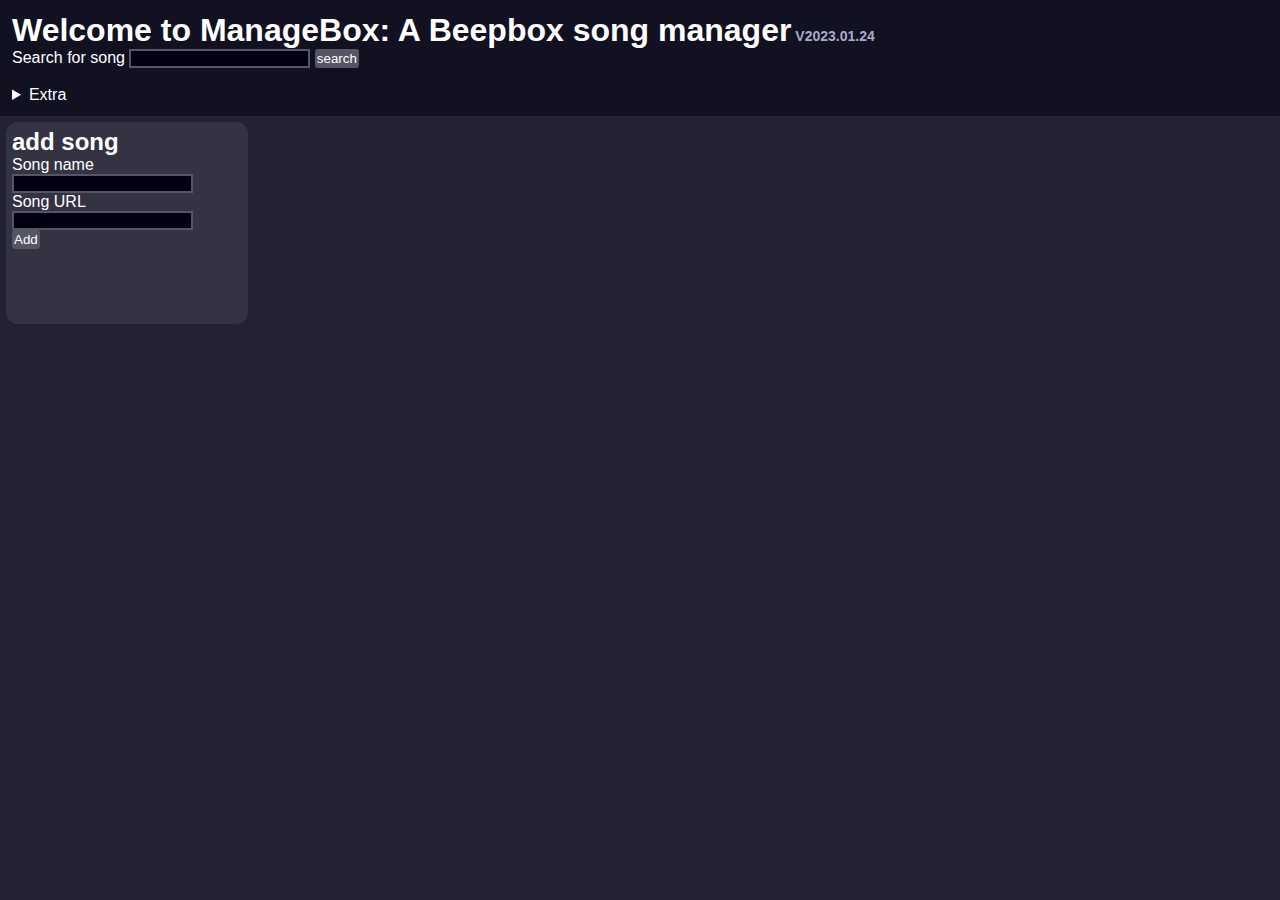
<file: index.html>
<!DOCTYPE html>
<html lang="en">
    <head>
        <title>
            ManageBox
        </title>
        <!-- Meta viewport -->
        <meta name="viewport" content="width=device-width, initial-scale=1">
        <!-- Charset -->
        <meta charset="UTF-8">
        <!-- Link css -->
        <link rel="stylesheet" href="css/style.css">
        <!-- link javascript -->
        <script src="javascript/manage.js" defer></script>
    </head>
    <body>
        <header>
            <h1>
                Welcome to ManageBox: A Beepbox song manager<span id="version"> V2023.01.24</span>
            </h1>
            <form autocomplete="off" action="javascript:searchBar()">
                <label for="search">Search for song</label>
                <input id="search" maxlength="30" type="text">
                <button>search</button>
            </form>
            <br>
            <details>
                <summary>
                    Extra
                </summary>
                    <br>
                    <form action="javascript:updateLoaded()">
                        <label for="limit">limit loaded songs</label>
                        <input name="limit" id="limit" type="number">
                        <button>save</button>
                        <p>
                            &#9432; Limits the amount of songs loaded on the page. Unloaded songs will appear as a gray box. clicking this gray box will load in the song.
                        </p>
                    </form>
                    <br>
                    <button type="button" onclick="downloadBackup()" id="download">Download offline backup</button>
                    <br>
                    <button type="button" onclick="inputText()">Upload backup</button>
            </details>
        </header>
        <article id="art">
            <form autocomplete="off">
                <h2>
                    add song
                </h2>
                <label for="song_name">Song name</label>
                <br>
                <input type="text" name="song_name" maxlength="30" id="song_name">
                <br>
                <label for="song_url">Song URL</label>
                <br>
                <input type="text" name="song_url" id="song_url">
                <br>
                <button type="button" onclick="addSong()">Add</button>
            </form>
            <!-- song will be added after form -->
        </article>
    </body>
</html>
</file>
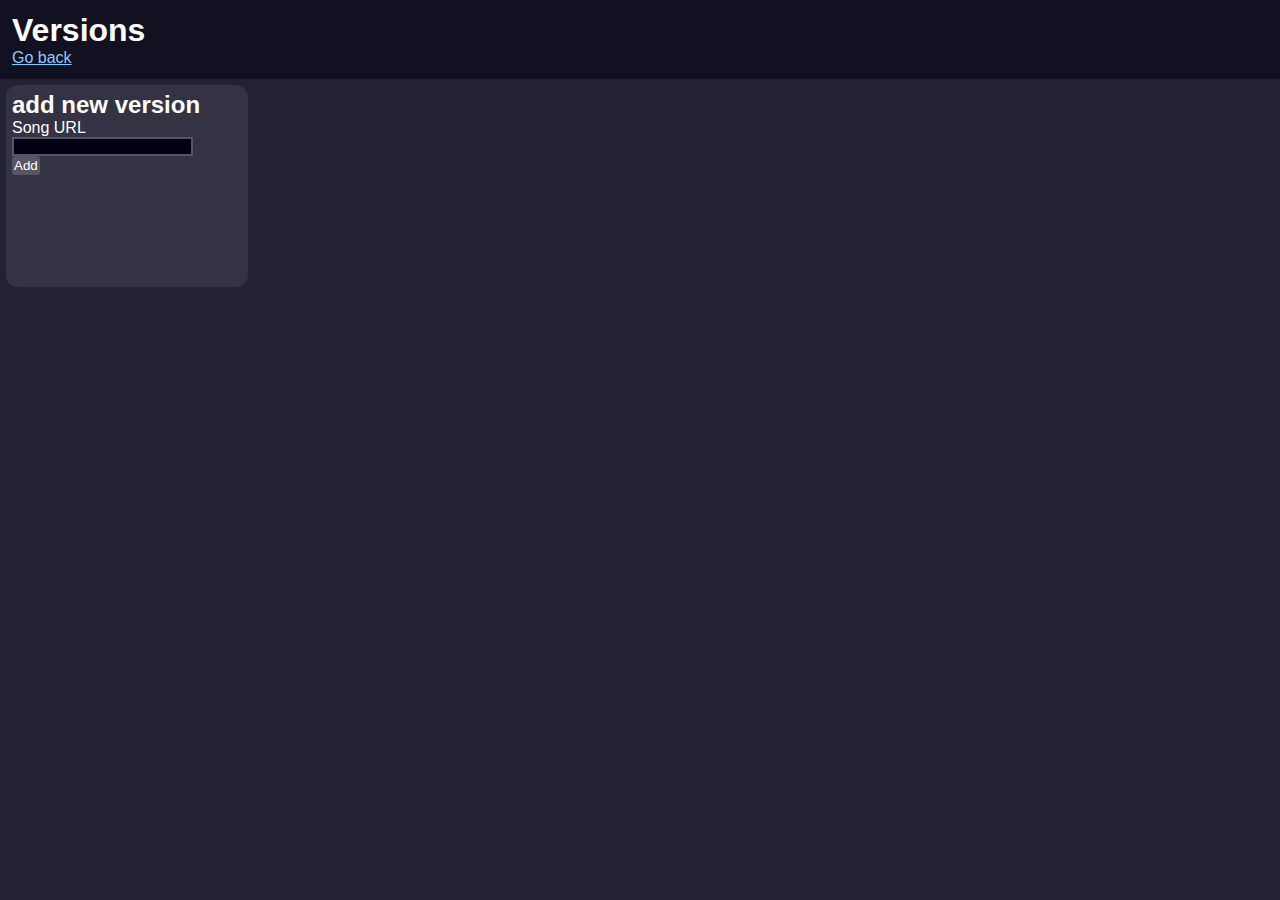
<file: pages/versions.html>
<!DOCTYPE html>
<html lang="en">
    <head>
        <title>
            ManageBox
        </title>
        <!-- Meta viewport -->
        <meta name="viewport" content="width=device-width, initial-scale=1">
        <!-- Charset -->
        <meta charset="UTF-8">
        <!-- Link css -->
        <link rel="stylesheet" href="../css/style.css">
        <!-- link javascript -->
        <script src="../javascript/versions.js" defer></script>
    </head>
    <body>
        <header>
            <h1>
                Versions
            </h1>
            <a href="../index.html" id="back">
                Go back
            </a>
        </header>
        <article id="art">
            <form autocomplete="off">
                <h2>
                    add new version
                </h2>
                <label for="song_url">Song URL</label>
                <br>
                <input type="text" name="song_url" id="song_url">
                <br>
                <button type="button" onclick="addSong()">Add</button>
            </form>
            <!-- song will be added after form -->
        </article>
    </body>
</html>
</file>
<file: css/style.css>
/* dark mode */
:root
{
    color-scheme:dark;
}

/* font, remove standart margin + padding */
*
{
    font-family: sans-serif;
    margin: 0;
    padding: 0;
}

body
{
    background-color: #223;
}

header, footer
{
    background-color: #112;
    padding: 12px;
}

footer
{
    width: 100%;
    float: right;
    margin-top: 12px;
}

#art form, .song
{
    width: 230px;
    height: 190px;
    padding: 6px;
    margin-top: 6px;
    margin-left: 6px;
    background-color: #334;
    border-radius: 12px;
    float: left;
    overflow: hidden;
    white-space: nowrap;
}

h3
{
    font-size: 14px;
    margin-bottom: 3px;
}

#version
{
    font-size: 14px;
    color: #aac;
}

#download
{
    margin-top: 12px;
}

iframe, .frame
{
    width: 230px;
    height: 120px;
    border: none;
    border-radius: 6px;
    background-color: #223;
}

.frame
{
    cursor: pointer;
}

button
{
    border: none;
    border-radius: 3px;
    background-color: #556;
    padding: 2px;
}

input
{
    background-color: #001;
    border: 2px solid #556;
}

/* select text in song div */
.song p, .song a
{
    width: 80px;
    padding-top: 3px;
    margin-top: 3px;
    padding-right: 3px;
    margin-right: 3px;
    float: left;
    background-color: #445;
    border-radius: 6px;
    cursor: pointer;
    text-decoration: underline;
    text-align: center;
}

.song p:hover, .song a:hover, button:hover
{
    background-color: #667;
}

.song p:active, .song a:active, button:active
{
    background-color: #223;
}

/* delete button color */
.del
{
    color: #f8a;
}

/* version button color (also link color) */
.ver, a
{
    color: #8cf;
}

/* move button color */
.mov
{
    color: #afc;
}

/* copy button color */
.cop
{
    color: #ffa;
}
</file>
